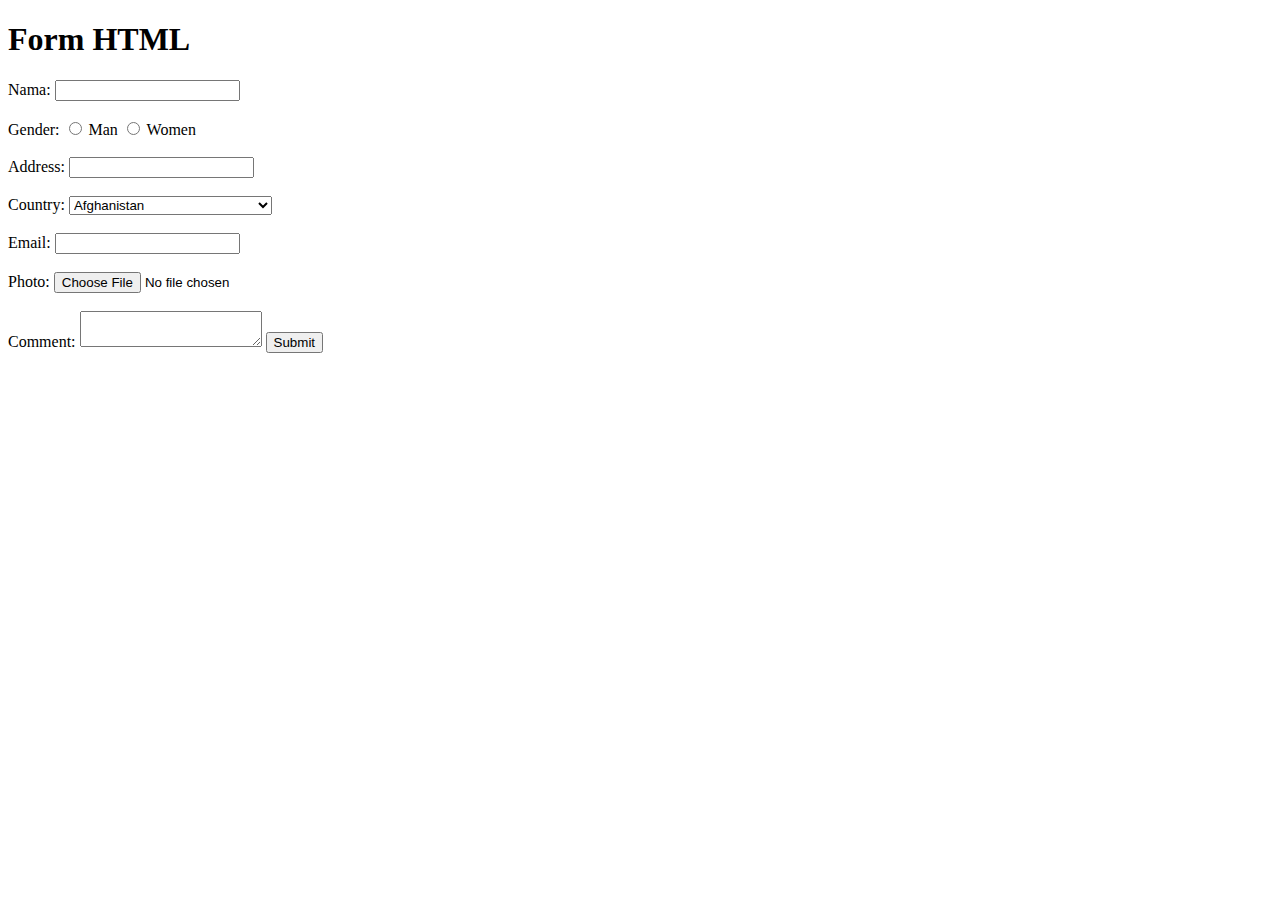
<file: 19104059_Aldhan Tri Maulana_Prak_DPW/Pertemuan 1/Praktek/index.html>
<!DOCTYPE html>
<html lang="en">

<head>
    <meta charset="UTF-8">
    <meta http-equiv="X-UA-Compatible" content="IE=edge">
    <meta name="viewport" content="width=device-width, initial-scale=1.0">
    <title>Modul 1 Form</title>
</head>

<body>
    <h1>Form HTML</h1>
    <label for="nama">Nama:</label>
    <input type="text" id="nama" name="nama" value=""><br><br>
    <label for="nama">Gender:</label>
    <input type="radio" id="man" name="gender" value="Man">
    <label for="man">Man</label>
    <input type="radio" id="women" name="gender" value="Women">
    <label for="Women">Women</label><br><br>
    <label for="address">Address:</label>
    <input type="text" id="address" name="address" value=""><br><br>
    <label for="address">Country:</label>
    <select id="country" name="country">
        <option value="Afganistan">Afghanistan</option>
        <option value="Albania">Albania</option>
        <option value="Algeria">Algeria</option>
        <option value="American Samoa">American Samoa</option>
        <option value="Andorra">Andorra</option>
        <option value="Angola">Angola</option>
        <option value="Anguilla">Anguilla</option>
        <option value="Antigua & Barbuda">Antigua & Barbuda</option>
        <option value="Argentina">Argentina</option>
        <option value="Armenia">Armenia</option>
        <option value="Aruba">Aruba</option>
        <option value="Australia">Australia</option>
        <option value="Austria">Austria</option>
        <option value="Azerbaijan">Azerbaijan</option>
        <option value="Bahamas">Bahamas</option>
        <option value="Bahrain">Bahrain</option>
        <option value="Bangladesh">Bangladesh</option>
        <option value="Barbados">Barbados</option>
        <option value="Belarus">Belarus</option>
        <option value="Belgium">Belgium</option>
        <option value="Belize">Belize</option>
        <option value="Benin">Benin</option>
        <option value="Bermuda">Bermuda</option>
        <option value="Bhutan">Bhutan</option>
        <option value="Bolivia">Bolivia</option>
        <option value="Bonaire">Bonaire</option>
        <option value="Bosnia & Herzegovina">Bosnia & Herzegovina</option>
        <option value="Botswana">Botswana</option>
        <option value="Brazil">Brazil</option>
        <option value="British Indian Ocean Ter">British Indian Ocean Ter</option>
        <option value="Brunei">Brunei</option>
        <option value="Bulgaria">Bulgaria</option>
        <option value="Burkina Faso">Burkina Faso</option>
        <option value="Burundi">Burundi</option>
        <option value="Cambodia">Cambodia</option>
        <option value="Cameroon">Cameroon</option>
        <option value="Canada">Canada</option>
        <option value="Canary Islands">Canary Islands</option>
        <option value="Cape Verde">Cape Verde</option>
        <option value="Cayman Islands">Cayman Islands</option>
        <option value="Central African Republic">Central African Republic</option>
        <option value="Chad">Chad</option>
        <option value="Channel Islands">Channel Islands</option>
        <option value="Chile">Chile</option>
        <option value="China">China</option>
        <option value="Christmas Island">Christmas Island</option>
        <option value="Cocos Island">Cocos Island</option>
        <option value="Colombia">Colombia</option>
        <option value="Comoros">Comoros</option>
        <option value="Congo">Congo</option>
        <option value="Cook Islands">Cook Islands</option>
        <option value="Costa Rica">Costa Rica</option>
        <option value="Cote DIvoire">Cote DIvoire</option>
        <option value="Croatia">Croatia</option>
        <option value="Cuba">Cuba</option>
        <option value="Curaco">Curacao</option>
        <option value="Cyprus">Cyprus</option>
        <option value="Czech Republic">Czech Republic</option>
        <option value="Denmark">Denmark</option>
        <option value="Djibouti">Djibouti</option>
        <option value="Dominica">Dominica</option>
        <option value="Dominican Republic">Dominican Republic</option>
        <option value="East Timor">East Timor</option>
        <option value="Ecuador">Ecuador</option>
        <option value="Egypt">Egypt</option>
        <option value="El Salvador">El Salvador</option>
        <option value="Equatorial Guinea">Equatorial Guinea</option>
        <option value="Eritrea">Eritrea</option>
        <option value="Estonia">Estonia</option>
        <option value="Ethiopia">Ethiopia</option>
        <option value="Falkland Islands">Falkland Islands</option>
        <option value="Faroe Islands">Faroe Islands</option>
        <option value="Fiji">Fiji</option>
        <option value="Finland">Finland</option>
        <option value="France">France</option>
        <option value="French Guiana">French Guiana</option>
        <option value="French Polynesia">French Polynesia</option>
        <option value="French Southern Ter">French Southern Ter</option>
        <option value="Gabon">Gabon</option>
        <option value="Gambia">Gambia</option>
        <option value="Georgia">Georgia</option>
        <option value="Germany">Germany</option>
        <option value="Ghana">Ghana</option>
        <option value="Gibraltar">Gibraltar</option>
        <option value="Great Britain">Great Britain</option>
        <option value="Greece">Greece</option>
        <option value="Greenland">Greenland</option>
        <option value="Grenada">Grenada</option>
        <option value="Guadeloupe">Guadeloupe</option>
        <option value="Guam">Guam</option>
        <option value="Guatemala">Guatemala</option>
        <option value="Guinea">Guinea</option>
        <option value="Guyana">Guyana</option>
        <option value="Haiti">Haiti</option>
        <option value="Hawaii">Hawaii</option>
        <option value="Honduras">Honduras</option>
        <option value="Hong Kong">Hong Kong</option>
        <option value="Hungary">Hungary</option>
        <option value="Iceland">Iceland</option>
        <option value="Indonesia">Indonesia</option>
        <option value="India">India</option>
        <option value="Iran">Iran</option>
        <option value="Iraq">Iraq</option>
        <option value="Ireland">Ireland</option>
        <option value="Isle of Man">Isle of Man</option>
        <option value="Israel">Israel</option>
        <option value="Italy">Italy</option>
        <option value="Jamaica">Jamaica</option>
        <option value="Japan">Japan</option>
        <option value="Jordan">Jordan</option>
        <option value="Kazakhstan">Kazakhstan</option>
        <option value="Kenya">Kenya</option>
        <option value="Kiribati">Kiribati</option>
        <option value="Korea North">Korea North</option>
        <option value="Korea Sout">Korea South</option>
        <option value="Kuwait">Kuwait</option>
        <option value="Kyrgyzstan">Kyrgyzstan</option>
        <option value="Laos">Laos</option>
        <option value="Latvia">Latvia</option>
        <option value="Lebanon">Lebanon</option>
        <option value="Lesotho">Lesotho</option>
        <option value="Liberia">Liberia</option>
        <option value="Libya">Libya</option>
        <option value="Liechtenstein">Liechtenstein</option>
        <option value="Lithuania">Lithuania</option>
        <option value="Luxembourg">Luxembourg</option>
        <option value="Macau">Macau</option>
        <option value="Macedonia">Macedonia</option>
        <option value="Madagascar">Madagascar</option>
        <option value="Malaysia">Malaysia</option>
        <option value="Malawi">Malawi</option>
        <option value="Maldives">Maldives</option>
        <option value="Mali">Mali</option>
        <option value="Malta">Malta</option>
        <option value="Marshall Islands">Marshall Islands</option>
        <option value="Martinique">Martinique</option>
        <option value="Mauritania">Mauritania</option>
        <option value="Mauritius">Mauritius</option>
        <option value="Mayotte">Mayotte</option>
        <option value="Mexico">Mexico</option>
        <option value="Midway Islands">Midway Islands</option>
        <option value="Moldova">Moldova</option>
        <option value="Monaco">Monaco</option>
        <option value="Mongolia">Mongolia</option>
        <option value="Montserrat">Montserrat</option>
        <option value="Morocco">Morocco</option>
        <option value="Mozambique">Mozambique</option>
        <option value="Myanmar">Myanmar</option>
        <option value="Nambia">Nambia</option>
        <option value="Nauru">Nauru</option>
        <option value="Nepal">Nepal</option>
        <option value="Netherland Antilles">Netherland Antilles</option>
        <option value="Netherlands">Netherlands (Holland, Europe)</option>
        <option value="Nevis">Nevis</option>
        <option value="New Caledonia">New Caledonia</option>
        <option value="New Zealand">New Zealand</option>
        <option value="Nicaragua">Nicaragua</option>
        <option value="Niger">Niger</option>
        <option value="Nigeria">Nigeria</option>
        <option value="Niue">Niue</option>
        <option value="Norfolk Island">Norfolk Island</option>
        <option value="Norway">Norway</option>
        <option value="Oman">Oman</option>
        <option value="Pakistan">Pakistan</option>
        <option value="Palau Island">Palau Island</option>
        <option value="Palestine">Palestine</option>
        <option value="Panama">Panama</option>
        <option value="Papua New Guinea">Papua New Guinea</option>
        <option value="Paraguay">Paraguay</option>
        <option value="Peru">Peru</option>
        <option value="Phillipines">Philippines</option>
        <option value="Pitcairn Island">Pitcairn Island</option>
        <option value="Poland">Poland</option>
        <option value="Portugal">Portugal</option>
        <option value="Puerto Rico">Puerto Rico</option>
        <option value="Qatar">Qatar</option>
        <option value="Republic of Montenegro">Republic of Montenegro</option>
        <option value="Republic of Serbia">Republic of Serbia</option>
        <option value="Reunion">Reunion</option>
        <option value="Romania">Romania</option>
        <option value="Russia">Russia</option>
        <option value="Rwanda">Rwanda</option>
        <option value="St Barthelemy">St Barthelemy</option>
        <option value="St Eustatius">St Eustatius</option>
        <option value="St Helena">St Helena</option>
        <option value="St Kitts-Nevis">St Kitts-Nevis</option>
        <option value="St Lucia">St Lucia</option>
        <option value="St Maarten">St Maarten</option>
        <option value="St Pierre & Miquelon">St Pierre & Miquelon</option>
        <option value="St Vincent & Grenadines">St Vincent & Grenadines</option>
        <option value="Saipan">Saipan</option>
        <option value="Samoa">Samoa</option>
        <option value="Samoa American">Samoa American</option>
        <option value="San Marino">San Marino</option>
        <option value="Sao Tome & Principe">Sao Tome & Principe</option>
        <option value="Saudi Arabia">Saudi Arabia</option>
        <option value="Senegal">Senegal</option>
        <option value="Seychelles">Seychelles</option>
        <option value="Sierra Leone">Sierra Leone</option>
        <option value="Singapore">Singapore</option>
        <option value="Slovakia">Slovakia</option>
        <option value="Slovenia">Slovenia</option>
        <option value="Solomon Islands">Solomon Islands</option>
        <option value="Somalia">Somalia</option>
        <option value="South Africa">South Africa</option>
        <option value="Spain">Spain</option>
        <option value="Sri Lanka">Sri Lanka</option>
        <option value="Sudan">Sudan</option>
        <option value="Suriname">Suriname</option>
        <option value="Swaziland">Swaziland</option>
        <option value="Sweden">Sweden</option>
        <option value="Switzerland">Switzerland</option>
        <option value="Syria">Syria</option>
        <option value="Tahiti">Tahiti</option>
        <option value="Taiwan">Taiwan</option>
        <option value="Tajikistan">Tajikistan</option>
        <option value="Tanzania">Tanzania</option>
        <option value="Thailand">Thailand</option>
        <option value="Togo">Togo</option>
        <option value="Tokelau">Tokelau</option>
        <option value="Tonga">Tonga</option>
        <option value="Trinidad & Tobago">Trinidad & Tobago</option>
        <option value="Tunisia">Tunisia</option>
        <option value="Turkey">Turkey</option>
        <option value="Turkmenistan">Turkmenistan</option>
        <option value="Turks & Caicos Is">Turks & Caicos Is</option>
        <option value="Tuvalu">Tuvalu</option>
        <option value="Uganda">Uganda</option>
        <option value="United Kingdom">United Kingdom</option>
        <option value="Ukraine">Ukraine</option>
        <option value="United Arab Erimates">United Arab Emirates</option>
        <option value="United States of America">United States of America</option>
        <option value="Uraguay">Uruguay</option>
        <option value="Uzbekistan">Uzbekistan</option>
        <option value="Vanuatu">Vanuatu</option>
        <option value="Vatican City State">Vatican City State</option>
        <option value="Venezuela">Venezuela</option>
        <option value="Vietnam">Vietnam</option>
        <option value="Virgin Islands (Brit)">Virgin Islands (Brit)</option>
        <option value="Virgin Islands (USA)">Virgin Islands (USA)</option>
        <option value="Wake Island">Wake Island</option>
        <option value="Wallis & Futana Is">Wallis & Futana Is</option>
        <option value="Yemen">Yemen</option>
        <option value="Zaire">Zaire</option>
        <option value="Zambia">Zambia</option>
        <option value="Zimbabwe">Zimbabwe</option>
</select><br><br>

    <label for="emails">Email:</label>
    <input type="email" id="emails" name="emails" multiple><br><br>
    <form action="/action_page.php" id="usrform">
        Photo: <input type="file" name="photo">
    </form><br>
    <label for="comment">Comment:</label>
    <textarea>
        </textarea>
    <input type="submit" name="submit" value="Submit">
</body>

</html>
</file>
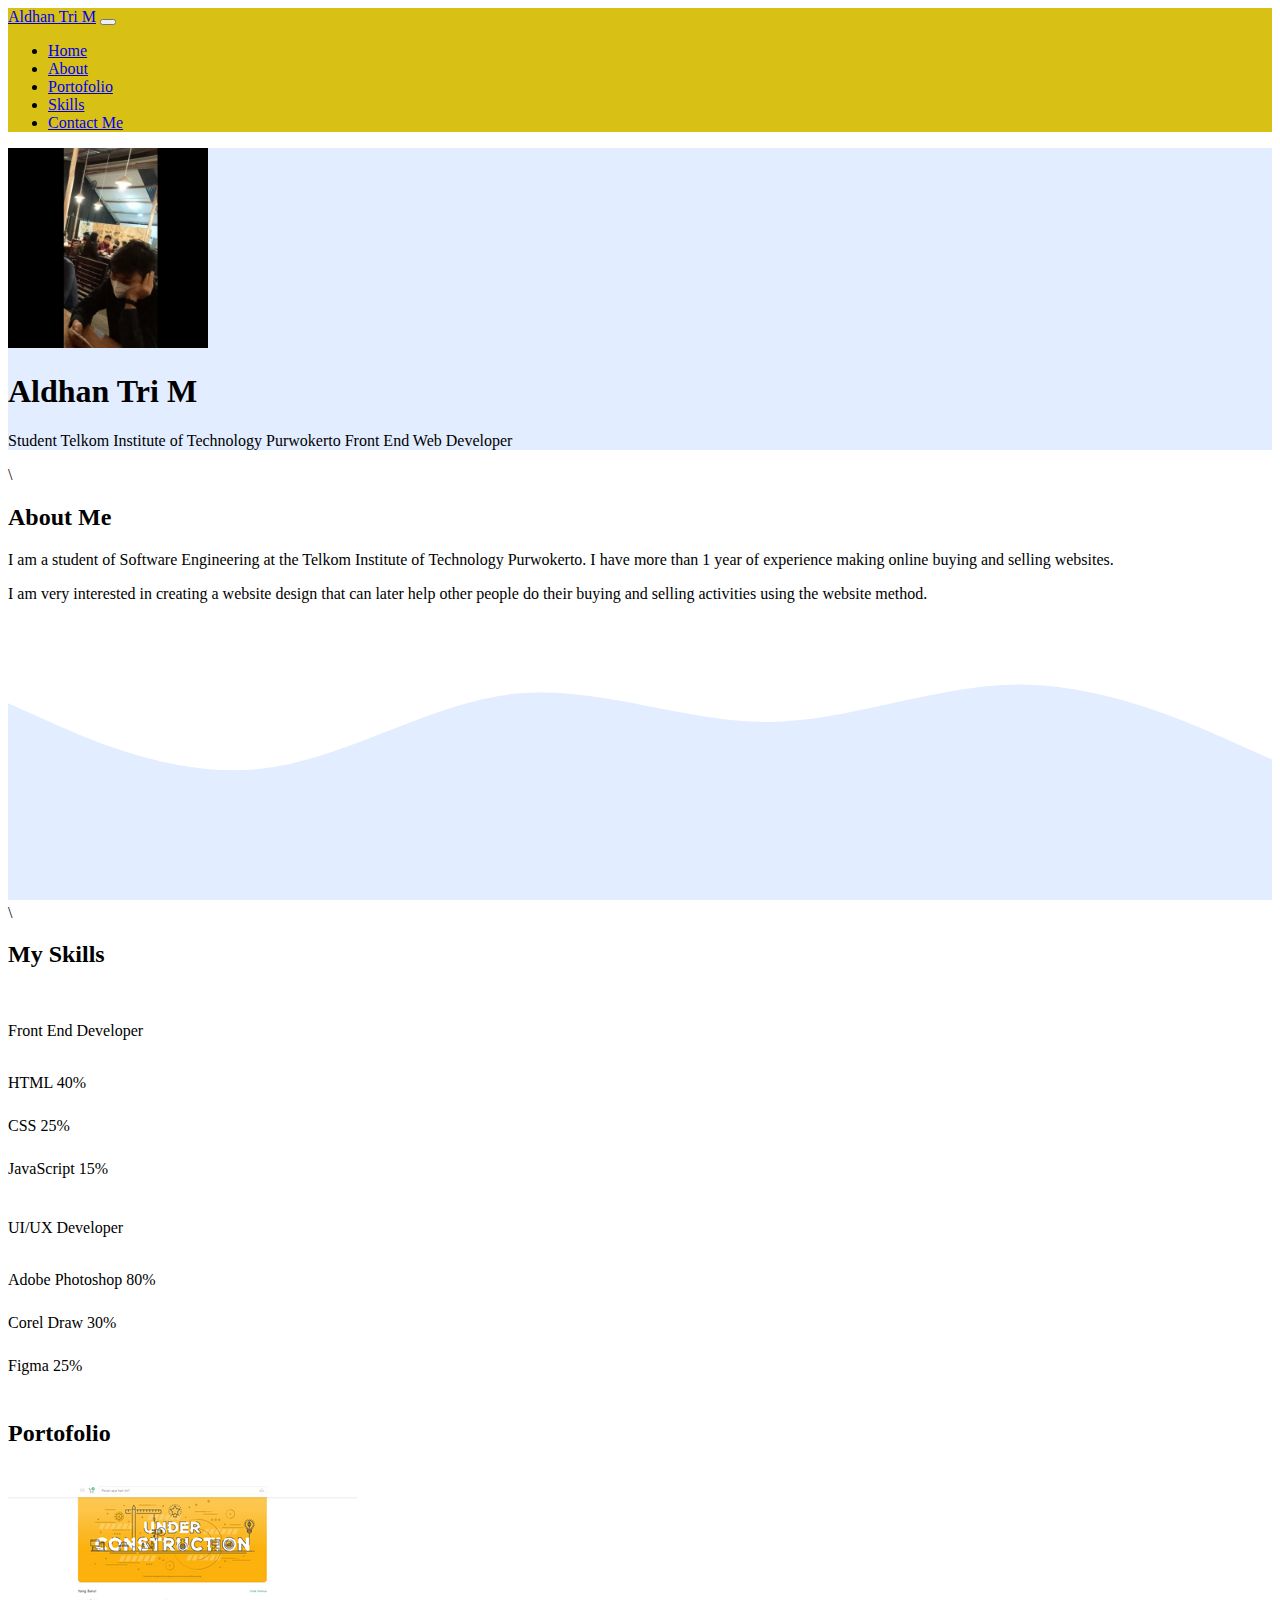
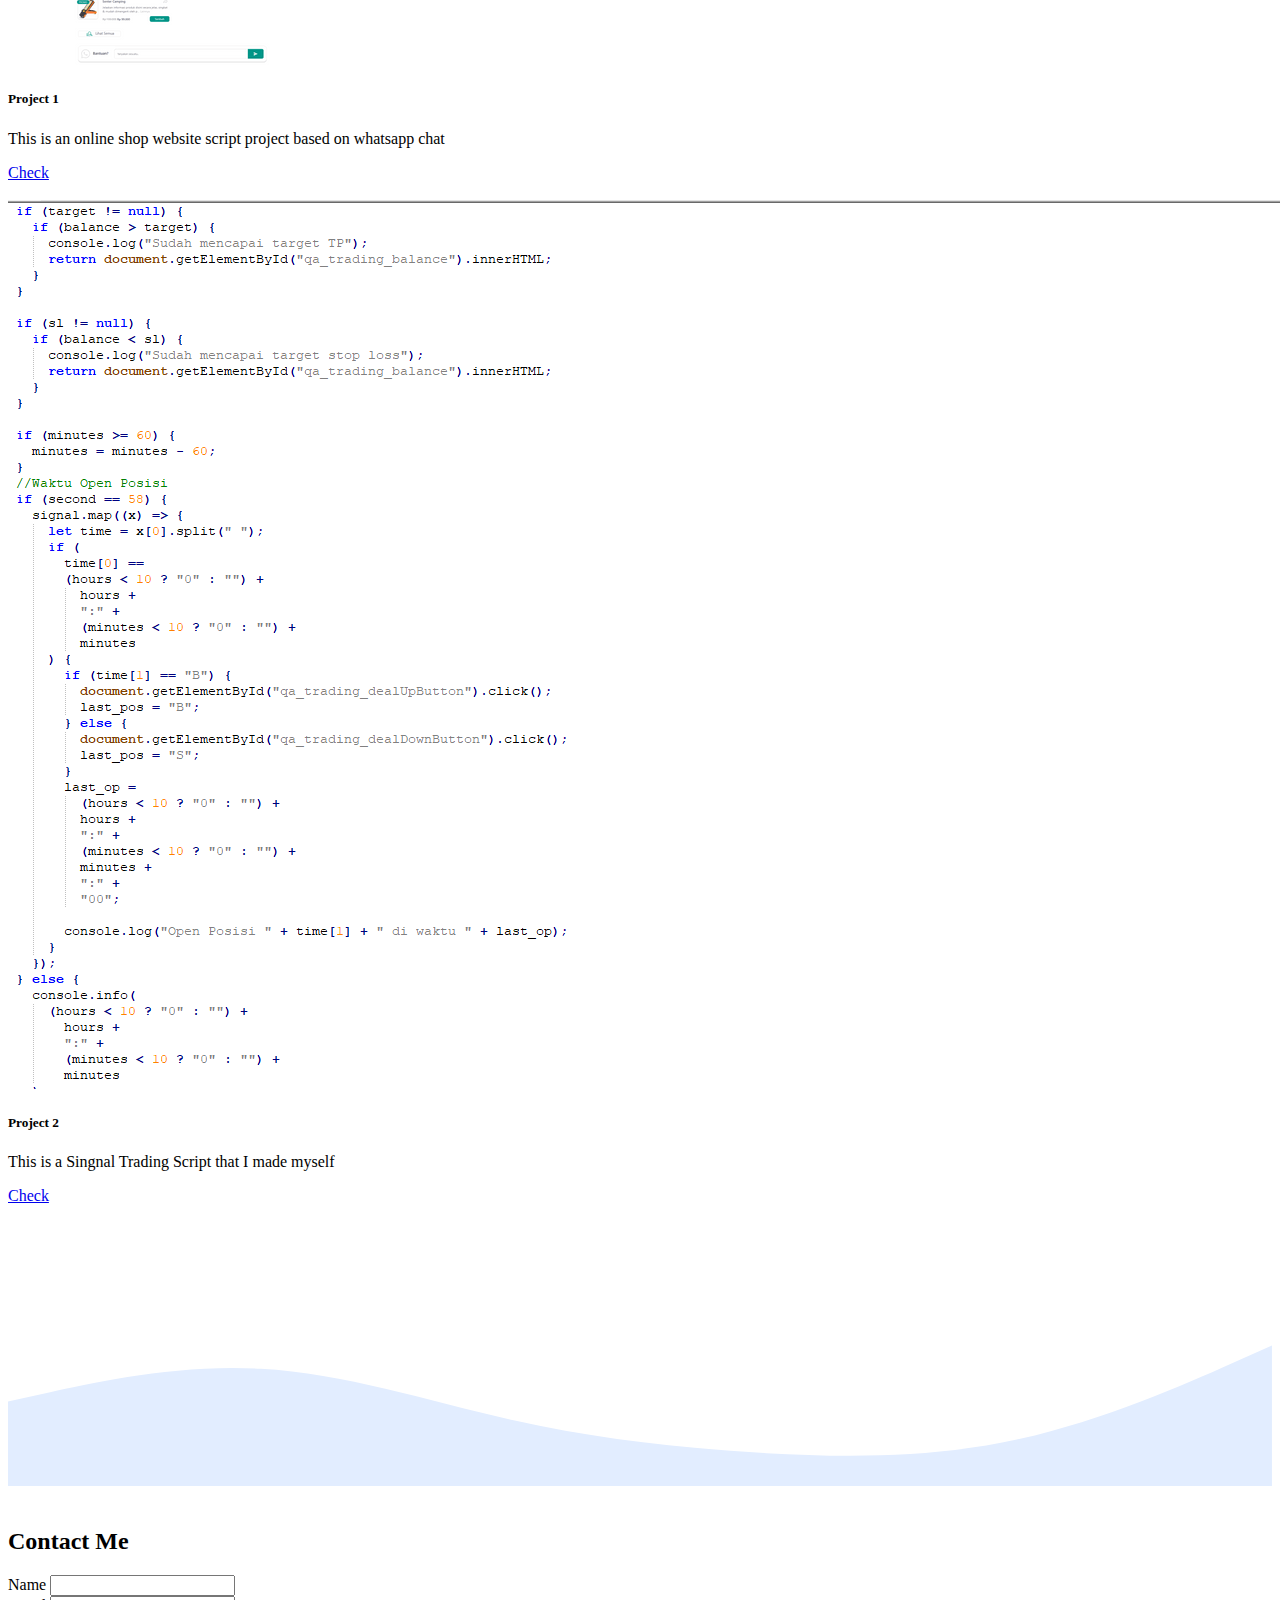
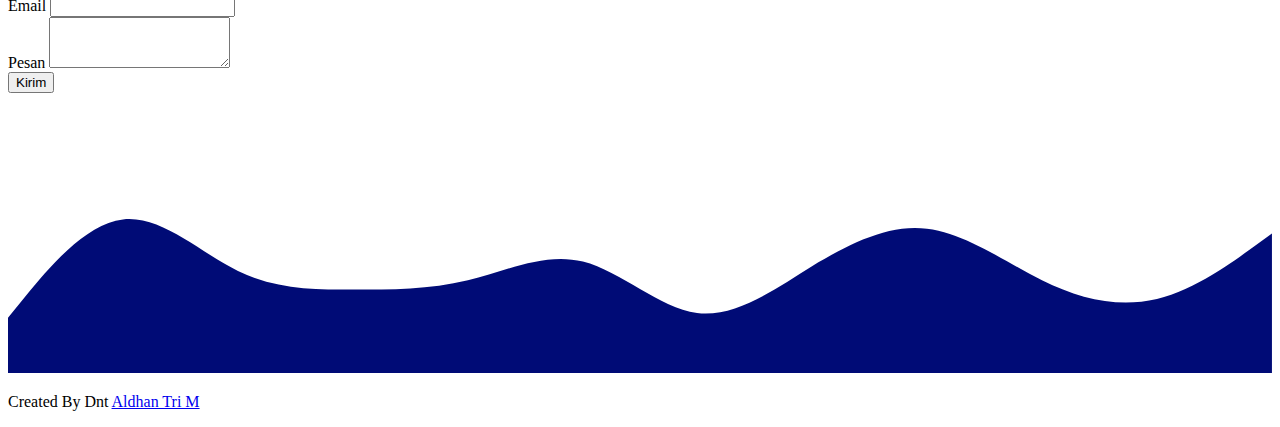
<file: 19104059_Aldhan Tri Maulana_Prak_DPW/Pertemuan 2/My Portofolio/index.html>
<!doctype html>
<html lang="en">
  <head>
    <!-- Required meta tags -->
    <meta charset="utf-8">
    <meta name="viewport" content="width=device-width, initial-scale=1, shrink-to-fit=no">

    <!-- Bootstrap CSS -->
    <link rel="stylesheet" href="https://stackpath.bootstrapcdn.com/bootstrap/4.1.3/css/bootstrap.min.css" integrity="sha384-MCw98/SFnGE8fJT3GXwEOngsV7Zt27NXFoaoApmYm81iuXoPkFOJwJ8ERdknLPMO" crossorigin="anonymous">
<!-- my css -->
<link rel="stylesheet" href="styles.css">

    <title>My Portfolio | Aldhan Tri M</title>
  </head>
  <body>
    <!-- Nav bar -->
    <nav class="navbar navbar-expand-lg navbar-light shadow-sm"
        style="background-color: #D8C114;">
        <div class="container">
          <a class="navbar-brand" href="#">Aldhan Tri M</a>
          <button class="navbar-toggler" type="button" data-bs-toggle="collapse" data-bs-target="#navbarNav" aria-controls="navbarNav" aria-expanded="false" aria-label="Toggle navigation">
            <span class="navbar-toggler-icon"></span>
          </button>
          <div class="collapse navbar-collapse" id="navbarNav">
            <ul class="navbar-nav ml-sm-auto">
              <li class="nav-item">
                <a class="nav-link active" aria-current="page" href="#">Home</a>
              </li>
              <li class="nav-item">
                <a class="nav-link" href="https://aldhan172001.github.io/">About</a>
              </li>
              <li class="nav-item">
                <a class="nav-link" href="https://aldhan172001.github.io/">Portofolio</a>
              </li>
              <li class="nav-item">
                <a class="nav-link" href="https://aldhan172001.github.io/">Skills</a>
              </li>
              <li class="nav-item">
                <a class="nav-link" href="https://aldhan172001.github.io/">Contact Me</a>
              </li>
              </li>
            </ul>
          </div>
        </div>
      </nav>
    <!-- Akhir Nav bar -->


    <!-- Jumbotron -->
    <section class="jumbotron text-center">
        <img src="img/myphotos.jpeg" alt="Aldhan Tri Maulana" width="200" 
        class="rounded-circle img-thumbnail"/>
        <h1 class="display-4">Aldhan Tri M</h1>
        <p class="lead">Student Telkom Institute of Technology Purwokerto Front End Web Developer</p>
    </section>
    <!-- Akhir Jumbotron -->

    <!-- About -->
<section id ="About">\
    <div class="container">
        <div class="row text-center mb-3">
            <div class="col">
                <h2>About Me</h2>
            </div>
        </div>
        <div class="row justify-content-center">
            <div class="col md-4">
                <p>I am a student of Software Engineering at the Telkom Institute of Technology Purwokerto.
                  I have more than 1 year of experience making online buying and selling websites.</p>
            </div>
            <div class="col md-4">
                <p>I am very interested in creating a website design that can later help other people do their buying and selling activities using the website method.</p>
            </div>
        </div>
      </div>
      <svg xmlns="http://www.w3.org/2000/svg" viewBox="0 0 1440 320"><path fill="#e2edff" fill-opacity="1" d="M0,96L48,117.3C96,139,192,181,288,170.7C384,160,480,96,576,85.3C672,75,768,117,864,117.3C960,117,1056,75,1152,74.7C1248,75,1344,117,1392,138.7L1440,160L1440,320L1392,320C1344,320,1248,320,1152,320C1056,320,960,320,864,320C768,320,672,320,576,320C480,320,384,320,288,320C192,320,96,320,48,320L0,320Z"></path></svg>
</section>

    <!-- Akhir About -->
    
    <!-- Skilss -->
    <section id ="Skills">\
      <div class="row text-center mb-3">
        <div class="col">
            <h2>My Skills</h2>
            <br>
            <p>Front End Developer</p>
            <br>
    <div class="container">
      <div class="progress" style="height:  25px;">
        <div class="progress-bar progress-bar-striped progress-bar-animated bg-danger" style="width: 40%;">HTML 40%</div>
      </div>
      <br>
      <div class="progress" style="height:  25px;">

        <div class="progress-bar progress-bar-striped progress-bar-animated bg-success" style="width: 25%;">CSS 25%</div>
      </div>
      <br>
      <div class="progress" style="height:  25px;">

        <div class="progress-bar progress-bar-striped progress-bar-animated bg-info" style="width: 15%;">JavaScript 15%</div>
      </div>
      <br>
      <p>UI/UX Developer</p>
      <br>
<div class="container">
<div class="progress" style="height:  25px;">
  <div class="progress-bar progress-bar-striped progress-bar-animated bg-warning" style="width: 80%;">Adobe Photoshop 80%</div>
</div>
<br>
<div class="progress" style="height:  25px;">

  <div class="progress-bar progress-bar-striped progress-bar-animated bg-dark" style="width: 30%;">Corel Draw 30%</div>
</div>
<br>
<div class="progress" style="height:  25px;">

  <div class="progress-bar progress-bar-striped progress-bar-animated bg-secondary" style="width: 25%;">Figma 25%</div>
    </div>
  </div>
</div>


</section>

    <!-- Penutupan Skilss -->

    <!-- Portofolio -->
    <section id="portolio">
      <div class="container">
        <div class="row text-center">
          <div class="col">
            <br>
            <h2>Portofolio</h2>
          </div>
        </div>
        <br>
        <div class="row justify-content-center">
          <div class="col-md-4 mb-3">
            <div class="card">
              <img src="img/image1.png" class="card-img-top" alt="...">
              <div class="card-body">
                <h5 class="card-title">Project 1</h5>
                <p class="card-text">This is an online shop website script project based on whatsapp chat</p>
                <a href="https://dnt-store.blogspot.com/" class="btn btn-primary">Check</a>
              </div>
            </div>
        <br>
          </div>
          <div class="col-md-4 mb-3">
            <div class="card">
              <img src="img/image3.png" class="card-img-top" alt="...">
              <div class="card-body">
                <h5 class="card-title">Project 2</h5>
                <p class="card-text">This is a Singnal Trading Script that I made myself</p>
                <a href="https://github.com/aldhan172001/JavaScriptBinomo" class="btn btn-primary">Check</a>
              </div>
            </div>

          </div>
        </div>
      </div>
      <svg xmlns="http://www.w3.org/2000/svg" viewBox="0 0 1440 320"><path fill="#e2edff" fill-opacity="1" d="M0,224L48,213.3C96,203,192,181,288,186.7C384,192,480,224,576,245.3C672,267,768,277,864,282.7C960,288,1056,288,1152,266.7C1248,245,1344,203,1392,181.3L1440,160L1440,320L1392,320C1344,320,1248,320,1152,320C1056,320,960,320,864,320C768,320,672,320,576,320C480,320,384,320,288,320C192,320,96,320,48,320L0,320Z"></path></svg>
    </section>
    <!-- Akhir Portofolio -->

    <!-- Contact Me -->
    <section id="coontact">
      <div class="container ">
        <div class="row text-center mb-3">
          <div class="col">
            <br>
            <h2>Contact Me</h2>
          </div>
        </div>
        <div class="row justify-content-center">
          <div class="col-md-8">
            <form>
  <div class="mb-3">
    <label for="exampleInputEmail1" class="form-label">Name</label>
    <input type="text" class="form-control" id="exampleInputEmail1" aria-describedby="name">
  </div>
  <div class="mb-3">
    <label for="exampleInputEmail1" class="form-label">Email</label>
    <input type="email" class="form-control" id="exampleInputEmail1" aria-describedby="emailHelp">
  </div>
  <div class="mb-3">
    <label for="Send" class="form-label">Pesan</label>
    <textarea class="form-control" id="Send" rows="3"></textarea>
  </div>

  <button type="kirim" class="btn btn-primary">Kirim</button>
</form>
          </div>
        </div>
      </div>
    </section>
    <svg xmlns="http://www.w3.org/2000/svg" viewBox="0 0 1440 320"><path fill="#000b76" fill-opacity="1" d="M0,256L21.8,229.3C43.6,203,87,149,131,144C174.5,139,218,181,262,202.7C305.5,224,349,224,393,224C436.4,224,480,224,524,213.3C567.3,203,611,181,655,192C698.2,203,742,245,785,250.7C829.1,256,873,224,916,197.3C960,171,1004,149,1047,154.7C1090.9,160,1135,192,1178,213.3C1221.8,235,1265,245,1309,234.7C1352.7,224,1396,192,1418,176L1440,160L1440,320L1418.2,320C1396.4,320,1353,320,1309,320C1265.5,320,1222,320,1178,320C1134.5,320,1091,320,1047,320C1003.6,320,960,320,916,320C872.7,320,829,320,785,320C741.8,320,698,320,655,320C610.9,320,567,320,524,320C480,320,436,320,393,320C349.1,320,305,320,262,320C218.2,320,175,320,131,320C87.3,320,44,320,22,320L0,320Z"></path></svg>
    <!-- Akhir Contact Me -->

    <!-- Footer -->
    <footer class="bg-primary text-white text-center">
      <p>Created By Dnt <a href="https://www.instagram.com/dhantm_/" class="text-white fw-bold">Aldhan Tri M</a></p>
    </footer>

    <!-- Akhir Footer -->

    <script src="https://code.jquery.com/jquery-3.3.1.slim.min.js" integrity="sha384-q8i/X+965DzO0rT7abK41JStQIAqVgRVzpbzo5smXKp4YfRvH+8abtTE1Pi6jizo" crossorigin="anonymous"></script>
    <script src="https://cdnjs.cloudflare.com/ajax/libs/popper.js/1.14.3/umd/popper.min.js" integrity="sha384-ZMP7rVo3mIykV+2+9J3UJ46jBk0WLaUAdn689aCwoqbBJiSnjAK/l8WvCWPIPm49" crossorigin="anonymous"></script>
    <script src="https://stackpath.bootstrapcdn.com/bootstrap/4.1.3/js/bootstrap.min.js" integrity="sha384-ChfqqxuZUCnJSK3+MXmPNIyE6ZbWh2IMqE241rYiqJxyMiZ6OW/JmZQ5stwEULTy" crossorigin="anonymous"></script>
  </body>
</html>
</file>
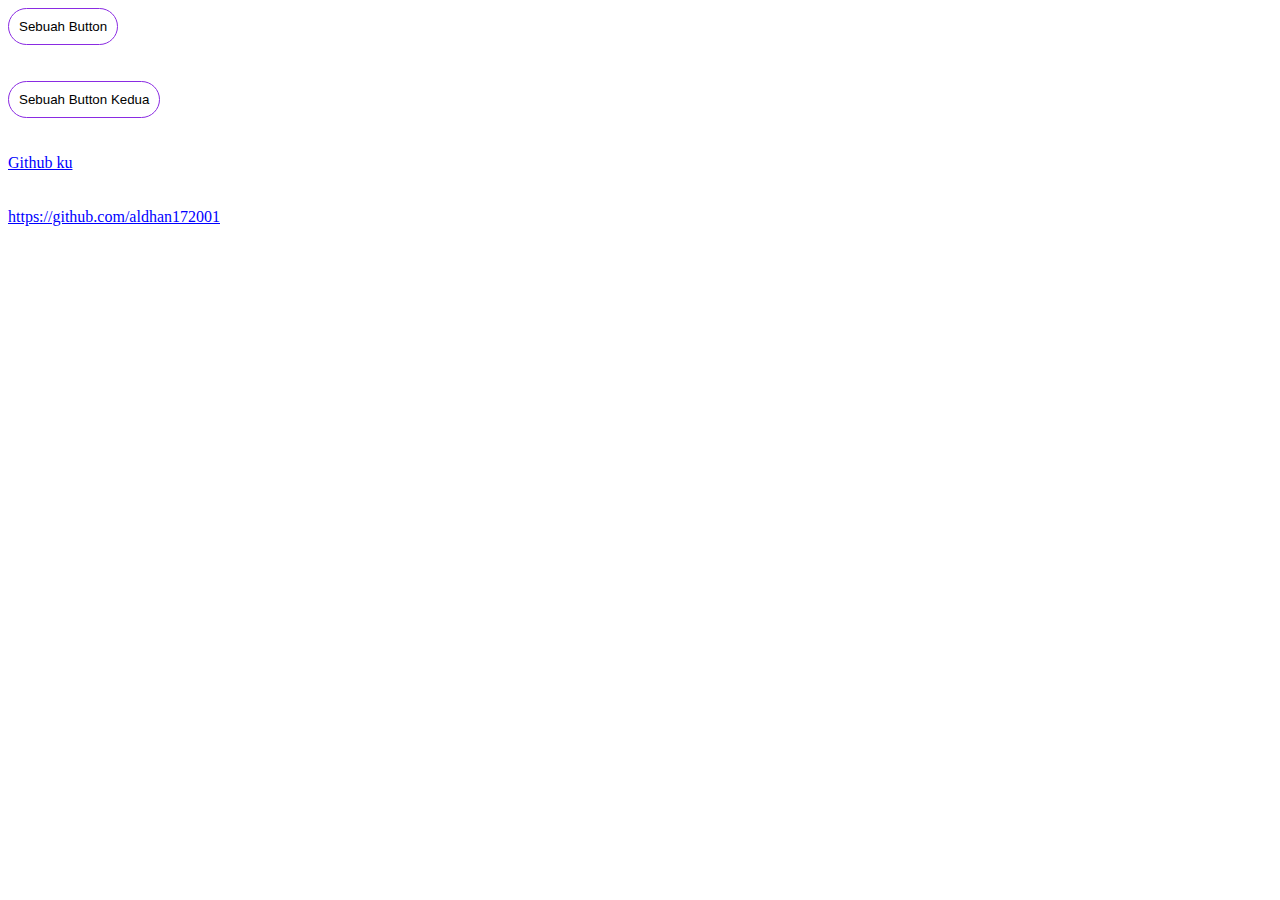
<file: 19104059_Aldhan Tri Maulana_Prak_DPW/Pertemuan 2/Pseudo_Class/Index.html>
<!DOCTYPE html>
<html lang="en">

<head>
    <meta charset="UTF-8">
    <meta http-equiv="X-UA-Compatible" content="IE=edge">
    <meta name="viewport" content="width=device-width, initial-scale=1.0">
    <title>Pseudo-Class</title>

    <link rel="stylesheet" type="text/css" href="css/Index.css" />
</head>

<body>

    <button class="button1"> Sebuah Button </button>
    <br>
    <br>
    <br>

    <button class="button2"> Sebuah Button Kedua</button>
    <br>
    <br>
    <br>

    <a id="aLink" href="https://github.com/aldhan172001">Github ku</a>
    <br>
    <br>
    <br>

    <a id="aLink" href="https://github.com/aldhan172001">https://github.com/aldhan172001</a>
</body>

</html>
</file>
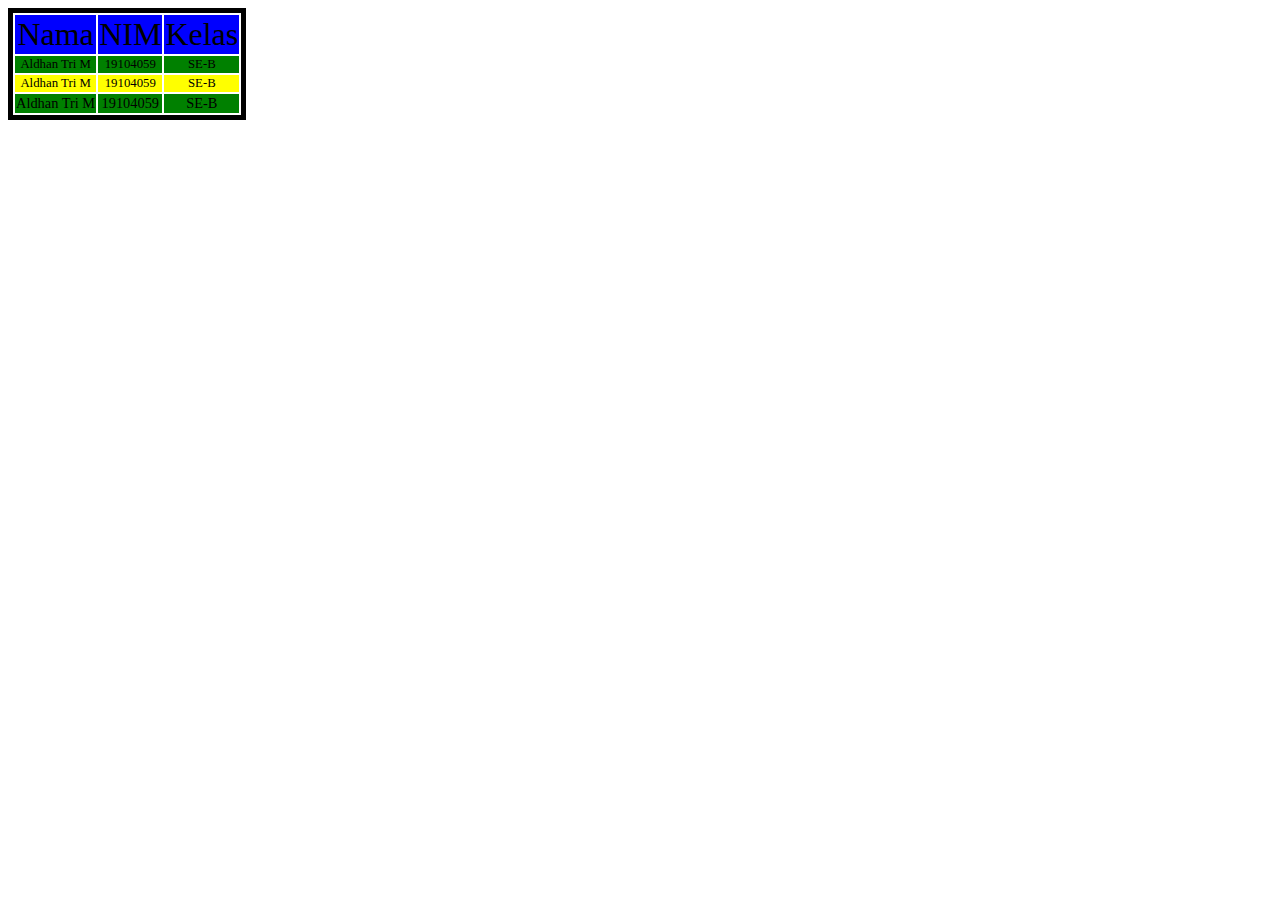
<file: 19104059_Aldhan Tri Maulana_Prak_DPW/Pertemuan 2/Selector/Index.html>
<!DOCTYPE html>
<html lang="en">

<head>
    <meta charset="UTF-8">
    <meta http-equiv="X-UA-Compatible" content="IE=edge">
    <meta name="viewport" content="width=device-width, initial-scale=1.0">
    <title>Table</title>

    <link rel="stylesheet" type="text/css" href="css/Index.css" />
</head>

<body>
    <table>
        <tr class="head">
            <td>Nama</td>
            <td>NIM</td>
            <td>Kelas</td>
        </tr>
        <tr id="odd">
            <td>Aldhan Tri M</td>
            <td>19104059</td>
            <td>SE-B</td>
        </tr>
        <tr id="event">
            <td>Aldhan Tri M</td>
            <td>19104059</td>
            <td>SE-B</td>
        </tr>
        <tr>
            <td>Aldhan Tri M</td>
            <td>19104059</td>
            <td>SE-B</td>
        </tr>
    </table>
</body>

</html>
</file>
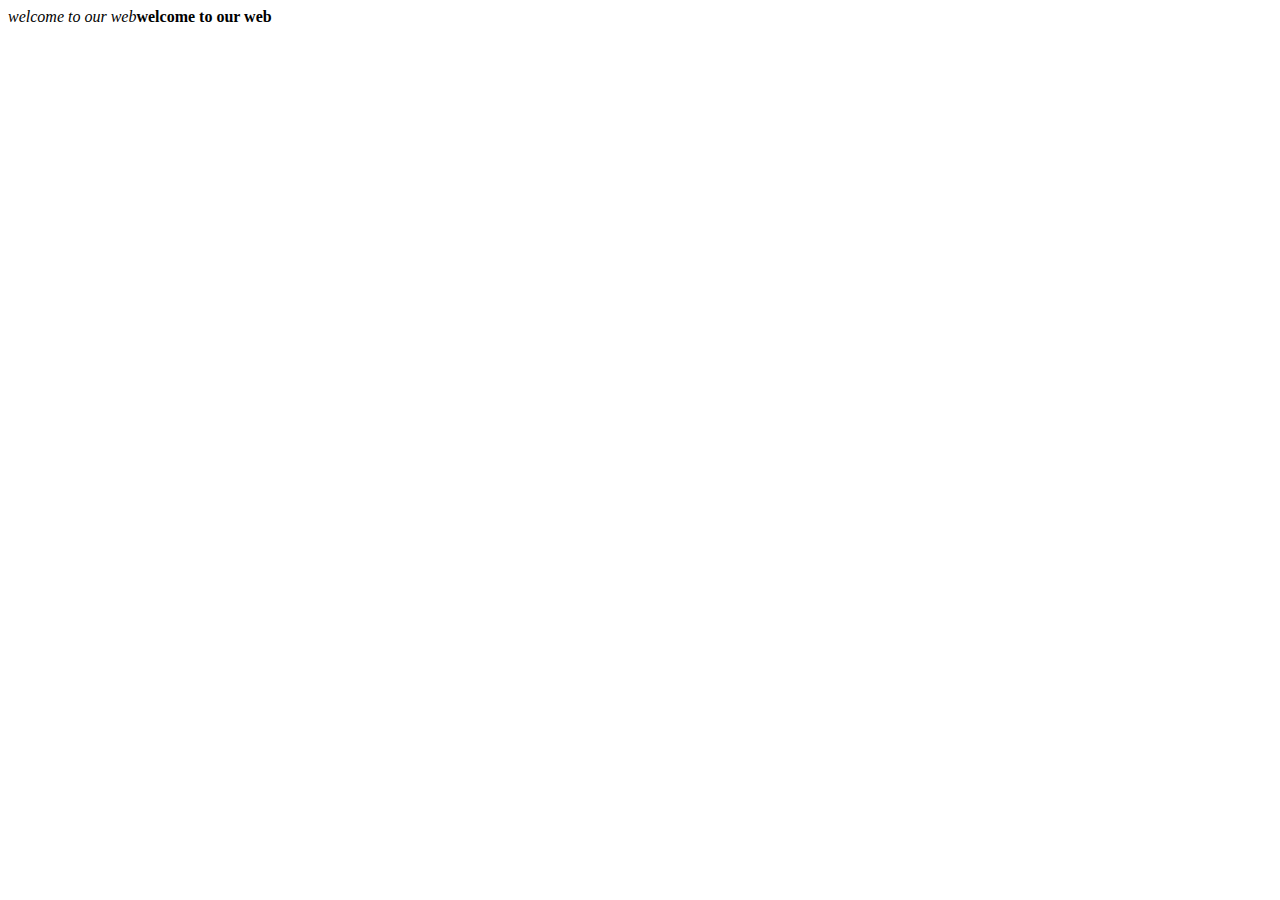
<file: 19104059_Aldhan Tri Maulana_Prak_DPW/Pertemuan 3/format_text.html>
<html>
    <body>
        <script>
            var message = "Welcome to our web"
            document.write(message.toLowerCase().italics())
            document.write(message.toLowerCase().bold())
        </script>
    </body>
</html>
</file>
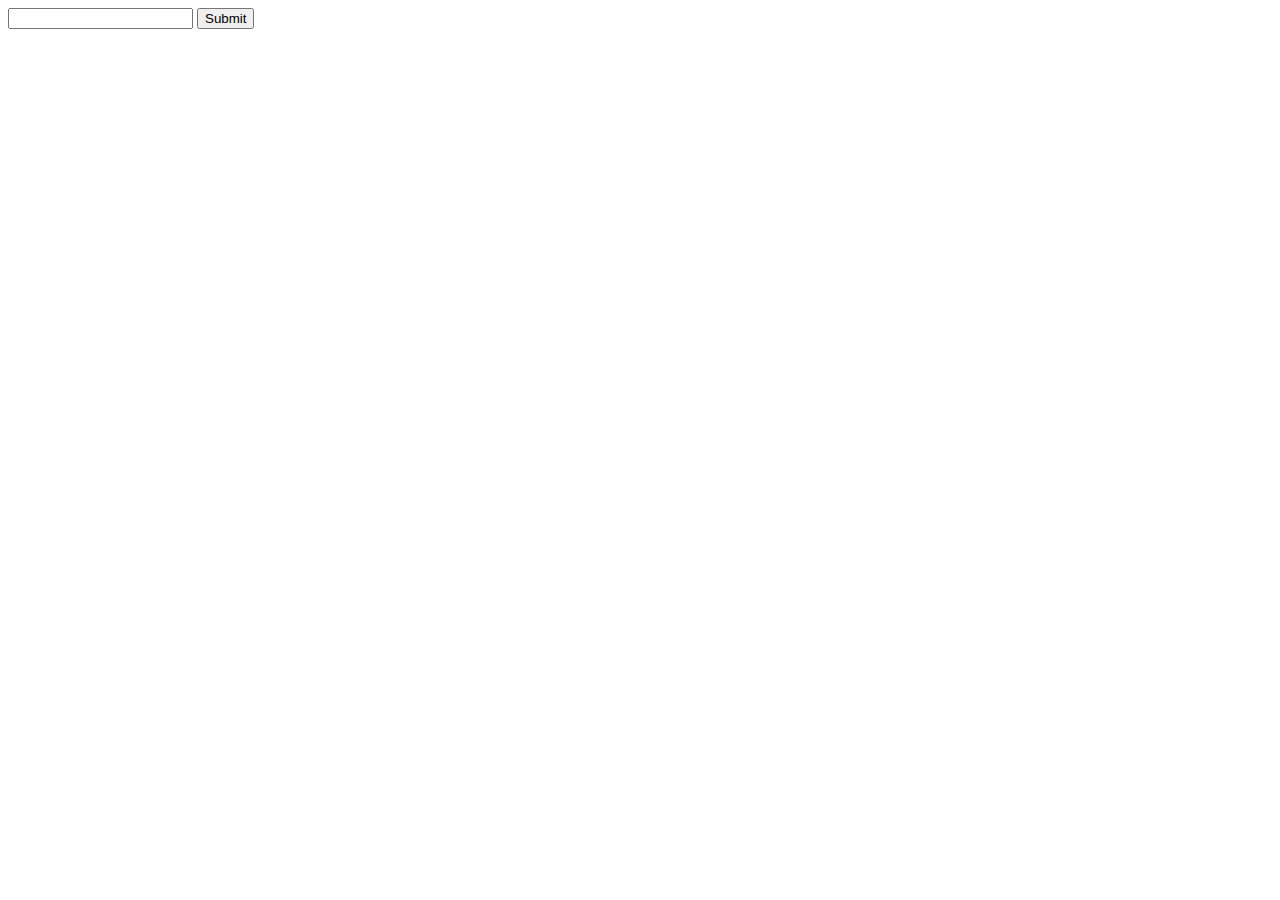
<file: 19104059_Aldhan Tri Maulana_Prak_DPW/Pertemuan 3/validasi_email.html>
<!DOCTYPE html>
<html lang="en">
<head>
    <meta charset="UTF-8">
    <meta http-equiv="X-UA-Compatible" content="IE=edge">
    <meta name="viewport" content="width=device-width, initial-scale=1.0">
    <title>Document</title>
</head>
<body>
    <form name="test" onsubmit="checkemail(this.test2.value); return false">
        <input type="text" size="20" name="test2">
        <input type="submit" value="Submit">
    </form>

    <script type="text/javascript">
        function checkemail(email){
            if (email.indexOf("@") !=-1 && email.indexOf(".") !=-1)
                alert("Apakah alamat anda sudah benar?")
            else
                alert("Penulisan email salah!")
        }
    </script>
</body>
</html>
</file>
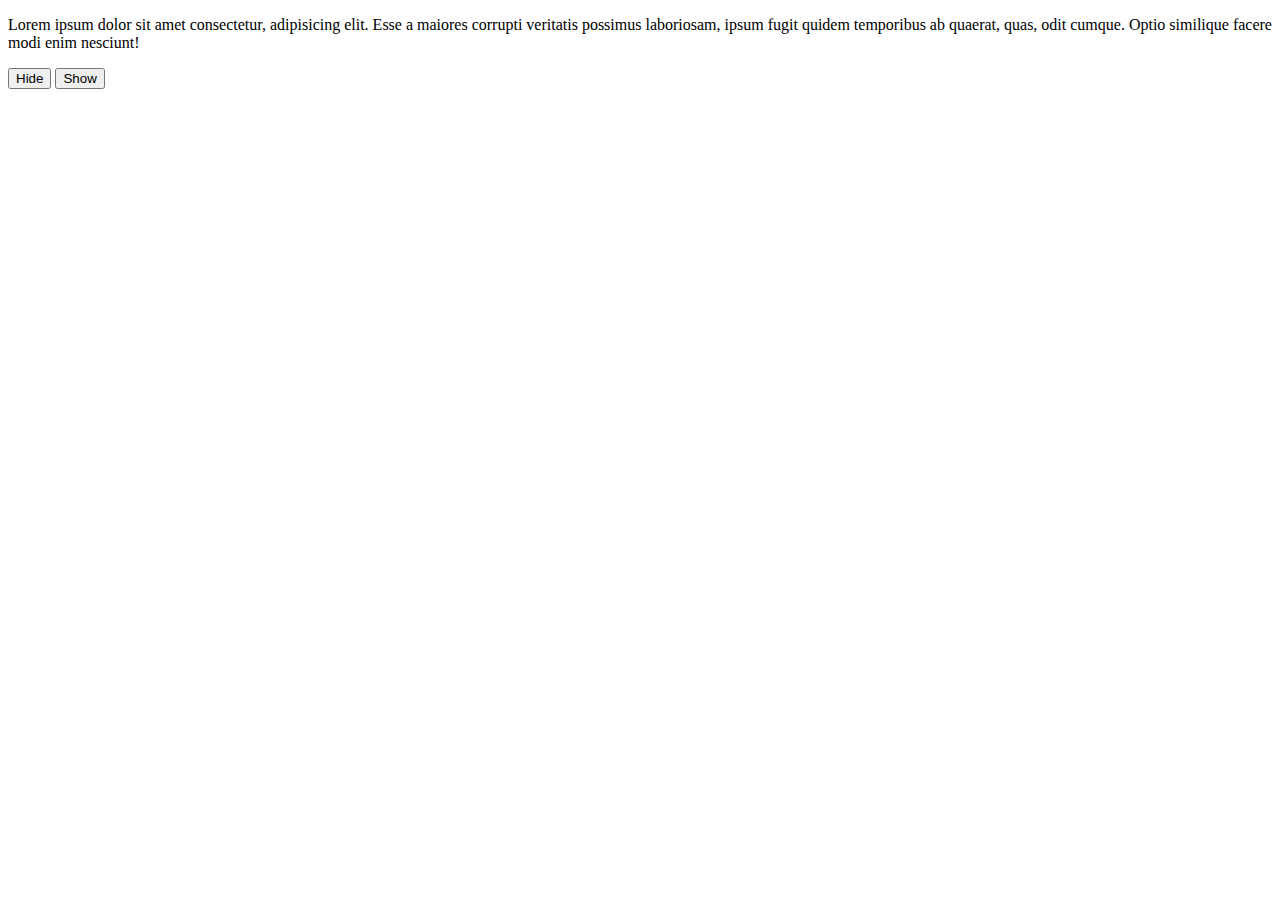
<file: 19104059_Aldhan Tri Maulana_Prak_DPW/Pertemuan 4/LatihanJquery2.html>
<!DOCTYPE html>
<html lang="en">
<head>
    <meta charset="UTF-8">
    <meta http-equiv="X-UA-Compatible" content="IE=edge">
    <meta name="viewport" content="width=device-width, initial-scale=1.0">
    <title>Latihan JQuery 2</title>
</head>
<body>
    <p>Lorem ipsum dolor sit amet consectetur, adipisicing elit. Esse a maiores corrupti veritatis possimus laboriosam, ipsum fugit quidem temporibus ab quaerat, quas, odit cumque. Optio similique facere modi enim nesciunt!</p>
    
    <button id="hide">Hide</button>
    <button id="show">Show</button>

    <script src="https://ajax.googleapis.com/ajax/libs/jquery/3.5.1/jquery.min.js"></script>
    <script>
        $('hide').on('click', function(){
            $('p').hide();
        })

        $('show').on('click', function(){
            $('p').show();
        })
    </script>
</body>
</html>
</file>
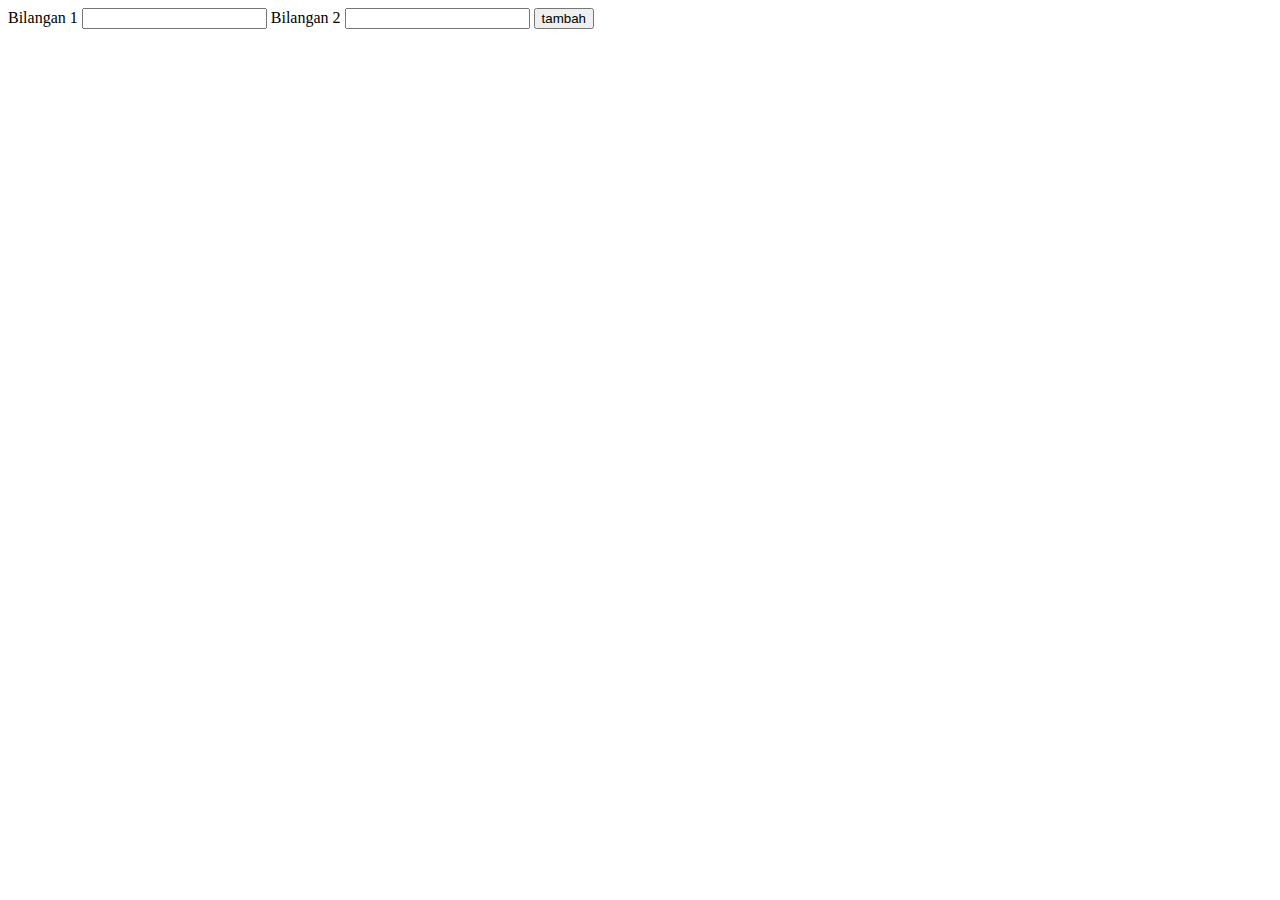
<file: 19104059_Aldhan Tri Maulana_Prak_DPW/Pertemuan 4/LatihanJquery3.html>
<!DOCTYPE html>
<html lang="en">
<head>
    <meta charset="UTF-8">
    <meta http-equiv="X-UA-Compatible" content="IE=edge">
    <meta name="viewport" content="width=device-width, initial-scale=1.0">
    <title>Latihan JQuery 3</title>
</head>
<body>
    <label for="bil1">Bilangan 1</label>
    <input type="number" name="bil1" id="bil1">

    <label for="bil2">Bilangan 2</label>
    <input type="number" name="bil2" id="bil2">

    <input type="button" value="tambah" id="btntambah">

    <script src="https://ajax.googleapis.com/ajax/libs/jquery/3.5.1/jquery.min.js"></script>
    <script>
        $('#btnTambah').on('click', function(){
            let bil1 = $('#bil1').val();
            let bil2 = $('#bil2').val();
            let hasil = parseInt(bil1) + parseInt(bil2);
            alert('Hasil :' + hasil)
        })
    </script>
</body>
</html>
</file>
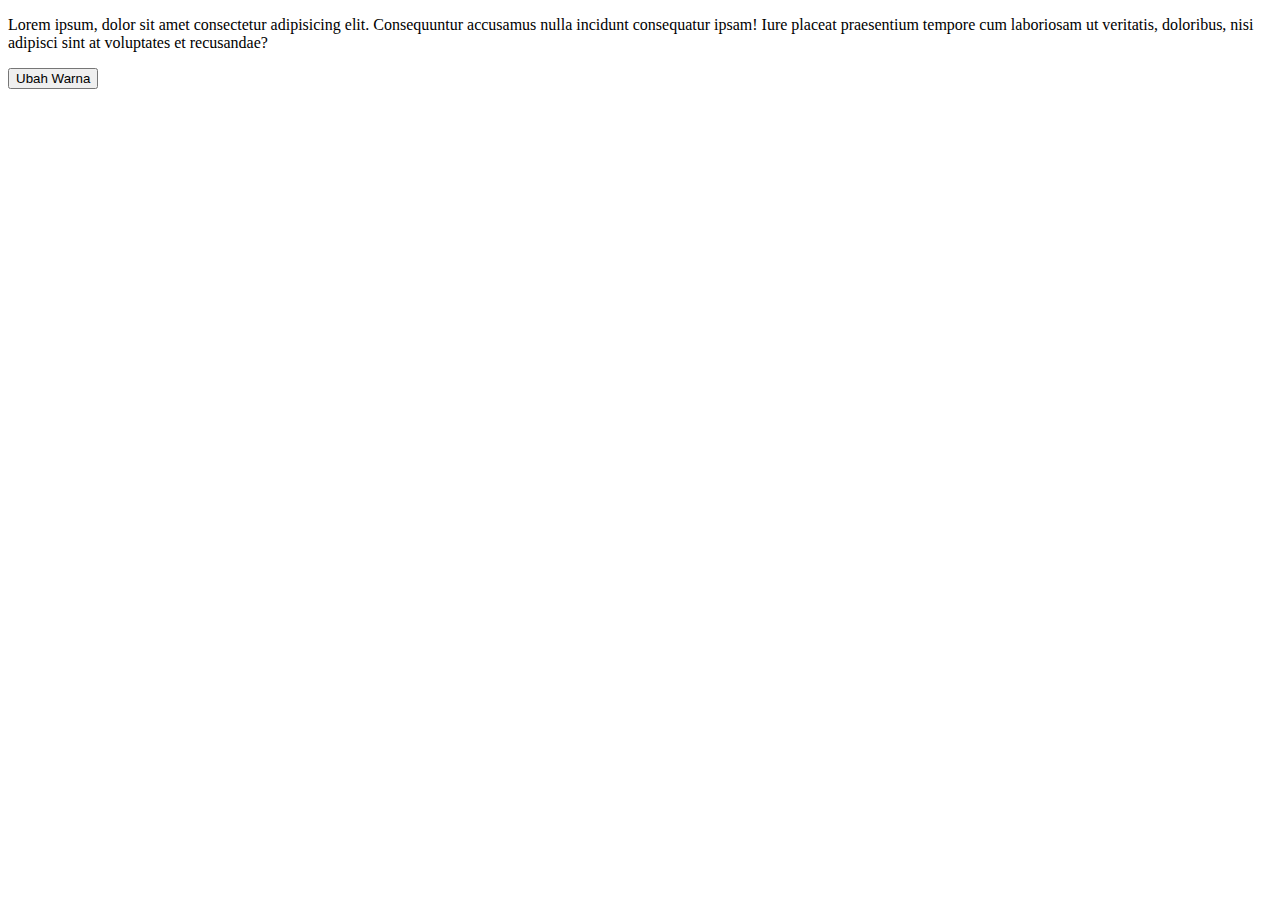
<file: 19104059_Aldhan Tri Maulana_Prak_DPW/Pertemuan 4/LatihanJquery4.html>
<!DOCTYPE html>
<html lang="en">
<head>
    <meta charset="UTF-8">
    <meta http-equiv="X-UA-Compatible" content="IE=edge">
    <meta name="viewport" content="width=device-width, initial-scale=1.0">
    <title>Latihan JQuery 4</title>

    <style>
        .change{
            color: blueviolet;
            font-size: 40px;
        }
    </style>

</head>
<body>
    <p>Lorem ipsum, dolor sit amet consectetur adipisicing elit. Consequuntur accusamus nulla incidunt consequatur ipsam! Iure placeat praesentium tempore cum laboriosam ut veritatis, doloribus, nisi adipisci sint at voluptates et recusandae?</p>
    <button> Ubah Warna </button>
    <script src="https://ajax.googleapis.com/ajax/libs/jquery/3.5.1/jquery.min.js"></script>
    <script>
        $('button').on('click', function(){
            $('p').toggleClass('change');
        })
    </script>
</body>
</html>
</file>
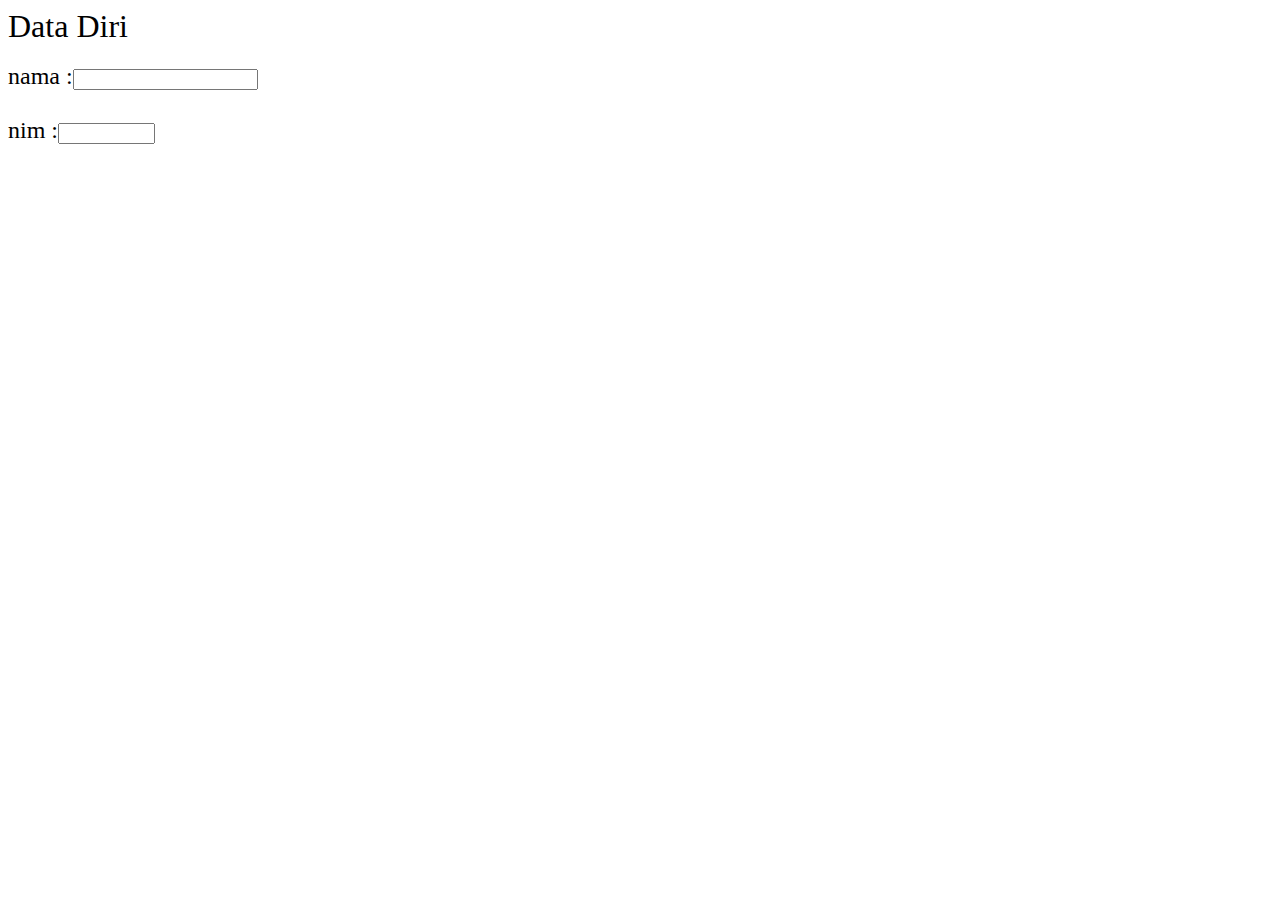
<file: 19104059_Aldhan Tri Maulana_Prak_DPW/Pertemuan 1/Latihan/latihan14.html>
<!DOCTYPE html>
<html lang="en">

<head>
    <meta charset="UTF-8">
    <meta http-equiv="X-UA-Compatible" content="IE=edge">
    <meta name="viewport" content="width=device-width, initial-scale=1.0">
    <title>Menyisipkan Elemen Berupa Text</title>
</head>

<body>
    <font type=arial black font size="6"> Data Diri</font>
    <br><br>
    <font ty=arial size="5">
        nama :<input type="text" name="nama">
        <br>
        <br> nim :<input type="text" name="nim" value="" maxlength="9" size="9">
    </font>
</body>

</html>
</file>
<file: 19104059_Aldhan Tri Maulana_Prak_DPW/Pertemuan 2/My Portofolio/styles.css>
body{
    min-height: 3000px;
}
.jumbotron{

    background-color: #e2edff;
}
</file>
<file: 19104059_Aldhan Tri Maulana_Prak_DPW/Pertemuan 2/Pseudo_Class/css/Index.css>
button{
    background: transparent;
    border: 1px solid blueviolet;
    border-radius: 5cm;
    padding: 10px;
}

.button1:hover{
    background: blueviolet;
    color: white;
}

.button1:active{
    background: purple;
    border: 1px solid purple;
    color: white;
}

.button2:hover{
    background: blue;
    border: 1px solid blueviolet;
    color: white;
}

.button2:active{
    background: yellow;
    border: 1px solid yellow;
    color: white;
}

#aLink:link{
    color:blue;
}

#aLink:visited{
    color: gray;
}
</file>
<file: 19104059_Aldhan Tri Maulana_Prak_DPW/Pertemuan 2/Selector/css/Index.css>
/* Class */
.head{
    background: blue;
    font-size: 2em;
}

/* ID */
#odd{
    background: green;
    font-size: 0.8em;
}

#event{
    background: yellow;
    font-size: 0.8em;
}

/* Element : css element default */
table{
    border: 5px solid black ;
}

tr{
    background: green;
    font-size: 0.9em;
    text-align: center;

}
</file>
